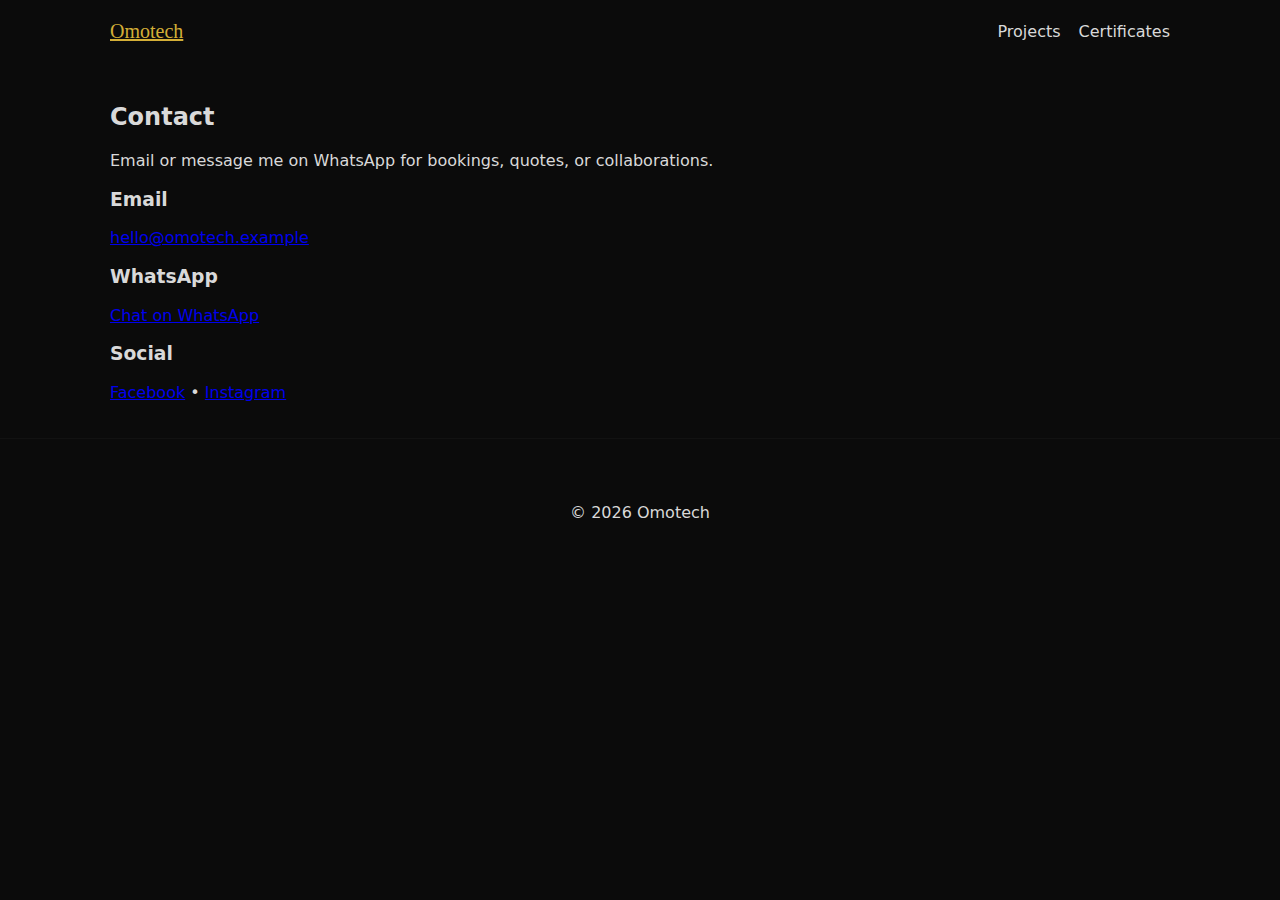
<file: contact.html>
<!doctype html>
<html lang="en">
<head><meta charset="utf-8"/><meta name="viewport" content="width=device-width,initial-scale=1"/><title>Contact — Omotech</title><link rel="stylesheet" href="style.css"></head>
<body>
  <header class="site-header small">
    <div class="container"><a class="logo" href="index.html">Omotech</a><nav class="main-nav"><a href="projects.html">Projects</a><a href="certificates.html">Certificates</a></nav></div>
  </header>

  <main>
    <section class="section">
      <div class="container">
        <h2>Contact</h2>
        <p class="lead">Email or message me on WhatsApp for bookings, quotes, or collaborations.</p>

        <div class="contact-grid">
          <div>
            <h3>Email</h3>
            <p><a href="mailto:hello@omotech.example">hello@omotech.example</a></p>
          </div>
          <div>
            <h3>WhatsApp</h3>
            <p><a href="https://wa.me/2349166461965" id="waContact" target="_blank">Chat on WhatsApp</a></p>
          </div>
          <div>
            <h3>Social</h3>
            <p><a href="https://www.facebook.com/share/19zpgFxLp4/?mibextid=wwXIfr" target="_blank">Facebook</a> • <a id="igContact" href="#" target="_blank">Instagram</a></p>
          </div>
        </div>
      </div>
    </section>
  </main>

  <footer class="site-footer"><div class="container"><p>© <span id="year5"></span> Omotech</p></div></footer>
  <script>document.getElementById('year5').textContent = new Date().getFullYear();</script>
</body>
</html>
</file>
<file: style.css>
:root{
  --bg:#0b0b0b;
  --panel:#111213;
  --muted:#d9d9d9;
  --gold:#d4af37;
  --accent:#d4af37;
  --card:#0f0f10;
  --link:#e6e6e6;
  --radius:12px;
}

/* Light theme variables (overrides) */
:root.light {
  --bg:#ffffff;
  --panel:#f6f6f6;
  --muted:#111111;
  --gold:#b8860b;
  --accent:#1a73e8; /* example: accent switches for light theme */
  --card:#ffffff;
  --link:#111111;
}

/* Base */
*{box-sizing:border-box}
body{margin:0;background:var(--bg);color:var(--muted);font-family:Inter,system-ui,-apple-system,Segoe UI,Roboto,Arial}
.container{max-width:1100px;margin:0 auto;padding:20px}

/* Header */
.site-header{background:linear-gradient(180deg, rgba(0,0,0,0.35), transparent);position:sticky;top:0;z-index:40}
.site-header.small{background:transparent}
.site-header .container{display:flex;align-items:center;justify-content:space-between}
.logo{font-family:Playfair Display,serif;color:var(--gold);font-size:20px}
.main-nav a{margin-left:18px;color:var(--muted);text-decoration:none;font-weight:500}
.main-nav a:hover{color:var(--gold)}
.brand{display:flex;align-items:center;gap:12px}
.theme-toggle{background:transparent;border:0;color:var(--muted);font-size:18px;cursor:pointer}

/* Hero */
.hero{padding:60px 0}
.hero-inner{display:flex;gap:40px;align-items:center}
.hero .title{font-family:Playfair Display,serif;font-size:36px;color:var(--gold);margin:0}
.hero .lead{margin-top:10px;color:var(--muted);max-width:560px}
.profile{background:var(--panel);padding:18px;border-radius:12px;text-align:center;width:260px}
.profile-photo{width:180px;height:180px;object-fit:cover;border-radius:50%;border:6px solid rgba(255,255,255,0.04);display:block;margin:0 auto}
.profile-name{margin-top:12px;font-weight:700}
.profile-role{color:rgba(255,255,255,0.7);font-size:14px}

/* Buttons */
.btn{display:inline-block;padding:10px 18px;border-radius:10px;text-decoration:none;font-weight:700}
.btn.primary{background:var(--gold);color:#000}
.btn.outline{border:2px solid var(--gold);color:var(--gold);background:transparent}

/* Grid / Cards */
.grid.cards{display:grid;grid-template-columns:repeat(auto-fit,minmax(240px,1fr));gap:24px}
.card{background:var(--card);padding:14px;border-radius:12px;box-shadow:0 10px 30px rgba(0,0,0,0.4)}
.card img{width:100%;border-radius:8px;display:block}
.card h3{margin:12px 0 6px;color:var(--gold)}

/* Case study grid */
.case-grid{display:grid;grid-template-columns:1fr 1fr;gap:12px;margin:18px 0}
.case-grid img{width:100%;border-radius:8px}

/* Certificates grid */
.certificates-grid{display:grid;grid-template-columns:repeat(auto-fit,minmax(140px,1fr));gap:18px}
.cert img{width:100%;max-width:220px;display:block}

/* Responsive */
@media(max-width:900px){
  .hero-inner{flex-direction:column;align-items:center;text-align:center}
  .profile{width:100%}
  .case-grid{grid-template-columns:1fr}
}

/* Footer */
.site-footer{padding:28px 0;text-align:center;color:var(--muted);border-top:1px solid rgba(255,255,255,0.03)}
</file>
